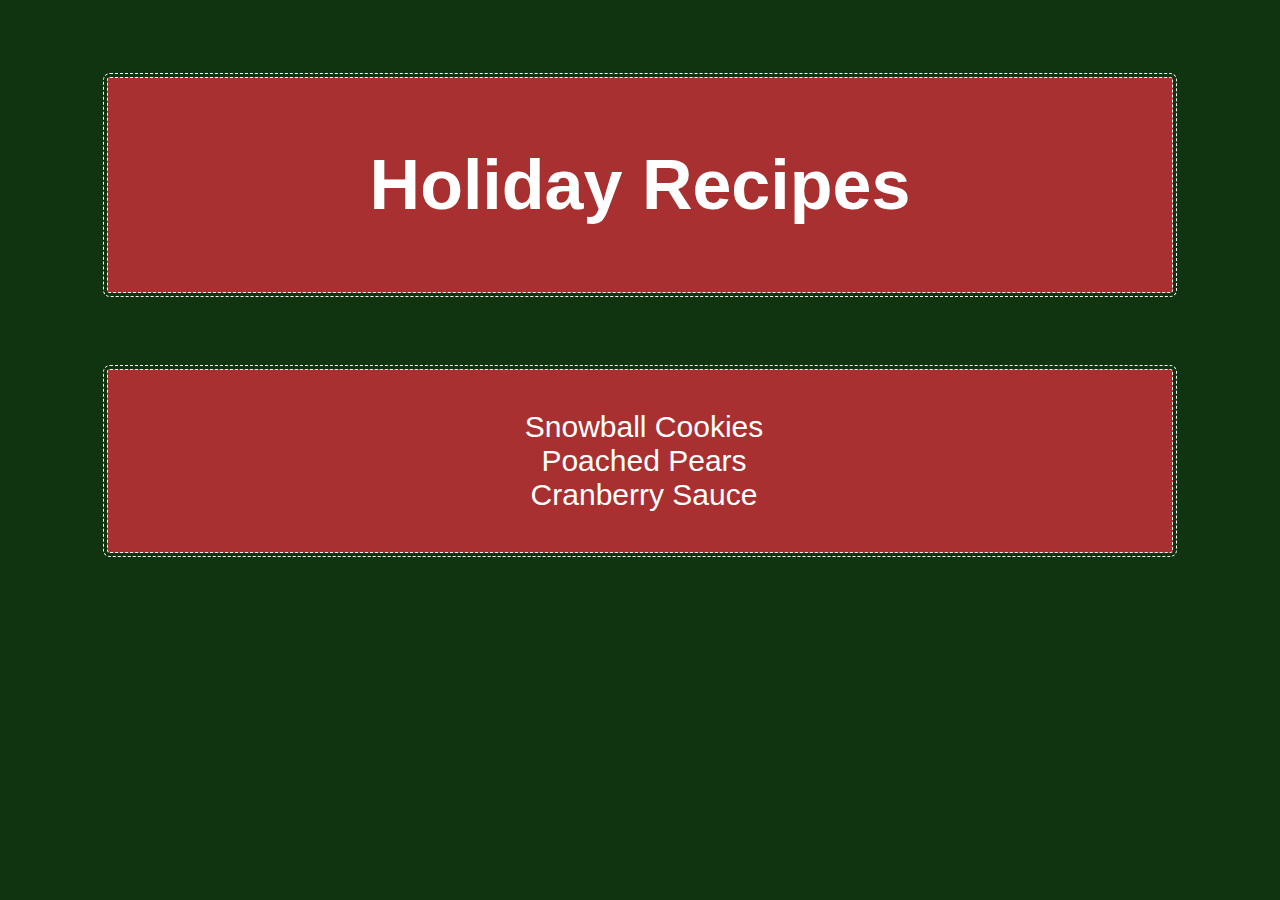
<file: index.html>
<!DOCTYPE html>
<html lang="en">
    <head>
        <meta charset="UTF-8">
        <meta name="description" content="Odin-recipes">
        <meta name="viewport" content="width=device-width, initial-scale=1.0">
        <link rel="stylesheet" href="style.css">
    </head>
    <body>
        <div class="heading"><h1>Holiday Recipes</h1></div>
        <div class="recipes">
        <ul>
            <li><a class="links" href="recipes/snowball-cookie.html">Snowball Cookies</a></li>
            <li><a class="links" href="recipes/poached-pears.html">Poached Pears</a></li>
            <li><a class="links" href="recipes/cranberry-sauce.html">Cranberry Sauce</a></li>
        </ul>
    </div>
    </body>
</file>
<file: style.css>
div {
border: 1px dashed white;
outline: 1px dashed white;
outline-offset: 3px;
border-radius: 3px;
}

body {
    font-size: 20px;
    font-family: 'Helvetica', 'Times New Roman', sans-serif;
    margin: 0;
    padding: 0;
    text-align: center;
    background-color: rgb(16, 51, 16);
    color: white;
    font-weight: 200;
}

img {
    max-width:80%;
    height: auto;
    border: 1px solid red;
 }
 
 
.heading, .recipes {
    width: 80%;
    height: fit-content;
    padding: 20px;
    background-color: rgb(168, 48, 48);
    position: relative;
    margin: auto;
    margin-top: 6%;
}

h1 {
    font-size: 70px;
}

ul {
    list-style: none;
    
}

.links {
    text-decoration: none;
    margin-left: -32px;
    font-size: 30px;
    color: white;
}

.links:hover {
    color: white;
    background-color: rgb(16, 51, 16);
}
</file>
